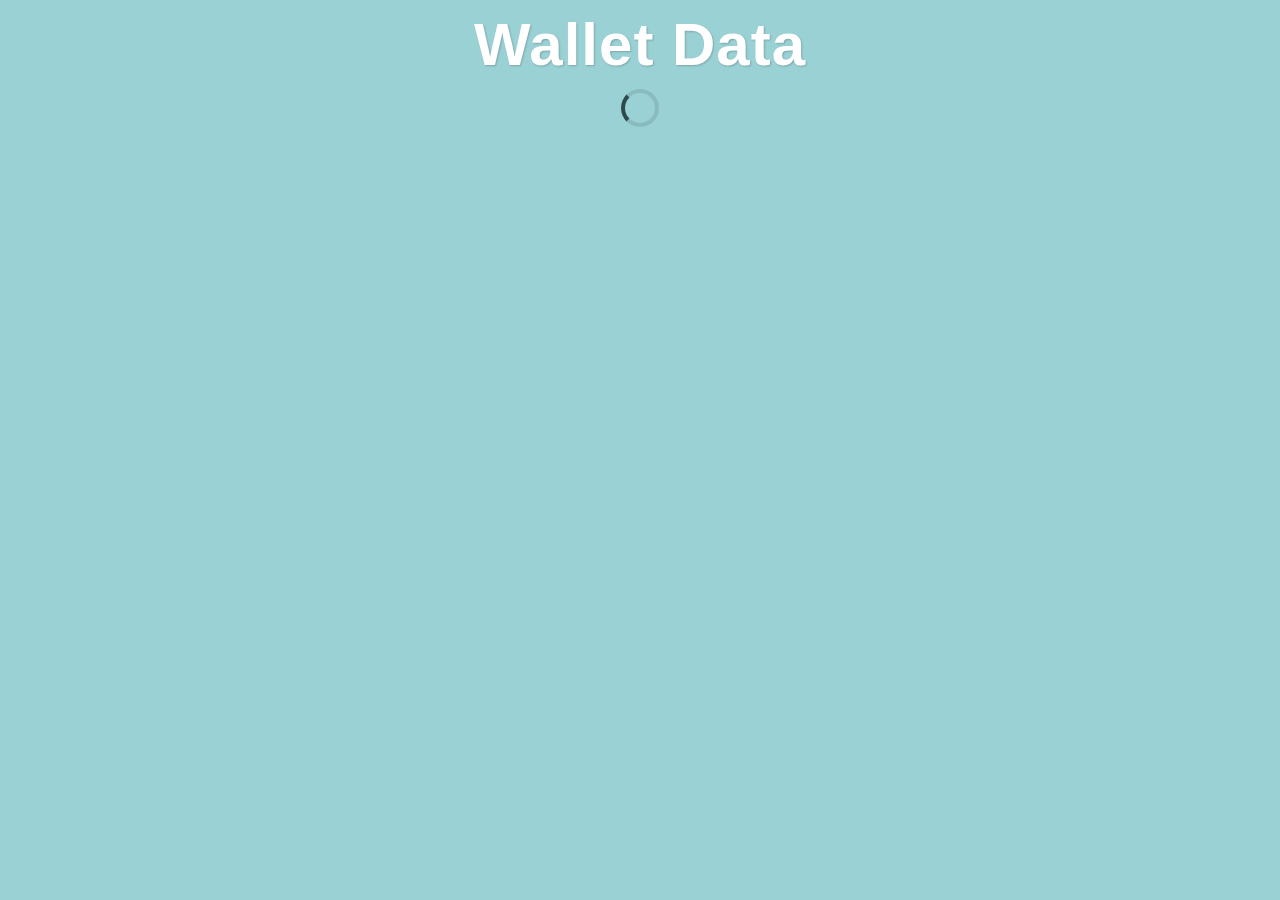
<file: index.html>
<!DOCTYPE html>
<html>
<head>
  <title>Display Wallet Data</title>
  <meta name="viewport" content="width=device-width, initial-scale=1.0">
  <link rel="stylesheet" href="styles.css">
  <script>
    let storedData = null; // Variable to store fetched data

    async function fetchDataFromAPI() {
      try {
        const response = await fetch('https://cneopricefetcher.onrender.com/get-balance');
        const data = await response.json();
        storedData = data; // Store fetched data
        return data;
      } catch (error) {
        console.log('Error fetching data:', error);
        return null;
      }
    }

    async function fetchData() {
      const loader = document.getElementById('loader');
      const resultDiv = document.getElementById('result');

      loader.style.display = 'block';

      try {
        let timeoutReached = false;
        // Create a promise that resolves when storedData is populated or when the timeout is reached
        const dataPromise = new Promise((resolve) => {
          const checkData = () => {
            if (storedData) {
              resolve(storedData); // Resolve the promise with storedData if available
            } else if (timeoutReached) {
              resolve(null); // Resolve with null if the timeout is reached
            } else {
              setTimeout(checkData, 500); // Check again after 0.5 second until timeout
            }
          };
          checkData();
        });

        // Wait for the data or timeout (10 seconds)
        const data = await Promise.race([
          dataPromise,
          new Promise((resolve) => setTimeout(() => {
            timeoutReached = true;
            resolve(null); // Resolve with null when the timeout is reached
          }, 20000))
        ]);

        if (data) {
          displayData(data); // Display fetched data
        } else {
          console.log('No data fetched or timeout reached');
          resultDiv.innerHTML = '<p>No data fetched. Please try again.</p>';
        }
      } catch (error) {
        console.error('Error checking/displaying data:', error);
        resultDiv.innerHTML = '<p>Error displaying data. Please try again.</p>';
      }

      loader.style.display = 'none';
    }

    function displayData(data) {
      const resultDiv = document.getElementById('result');
      resultDiv.innerHTML = `
        <div class="sections">
          <div class="section">
            <h2>cNeo Wallet</h2>
            <div class="data">
              <p>cNeo Balance: <span class="value" id="cNeoBalance">${data.cNeoBalance}</span></p>
              <p>Neo Balance: <span class="value" id="neoBalance">${data.neoBalance}</span></p>
              <p>cNeo Value: <span class="value" id="cNeoValue">£${data.cNeoValue}</span></p>
            </div>
          </div>

          <div class="section">
            <h2>Flund Wallet</h2>
            <div class="data">
              <p>Flund Balance: <span class="value" id="flundBalance">${data.flundBalance}</span></p>
              <p>Flm Balance: <span class="value" id="flmBalance">${data.flmBalance}</span></p>
              <p>Flund Value: <span class="value" id="flundValue"£${data.flundValue}</span></p>
            </div>
          </div>

          <div class="section">
            <h2>Gas Wallet</h2>
            <div class="data">
              <p>Gas Balance: <span class="value" id="gasBalance">${data.gasBalance}</span></p>
              <p>Gas Value: <span class="value" id="gasValue">£${data.gasValue}</span></p>
            </div>
          </div>

          <div class="section">
            <h2>Total</h2>
            <div class="data">
              <p>GBP Total: <span class="value" id="gbpTotal">£${data.gbpTotal}</span></p>
            </div>
          </div>
        </div>
      `;

      // Update all values after rendering
      Object.keys(data).forEach(key => {
        const element = document.getElementById(key);
        if (element) {
          element.textContent = `£${data[key]}`;
        }
      });
    }

    window.onload = function() {
      fetchDataFromAPI().then(fetchData); // Load data when the page loads and trigger display
    };
  </script>
</head>
<body>
  <header>
    <div class="title-container">
      <h1 class="title">Wallet Data</h1>
    </div>
  </header>

  <main>
    <div class="loader-container">
      <div id="loader" class="loader">
        <div class="spinner"></div>
      </div>
    </div>

    <div id="result" class="result-container"></div>
  </main>
</body>
</html>
</file>
<file: styles.css>
/* Reset default margin and padding */
html,
body {
    margin: 0;
    padding: 0;
    background-color: #9ad1d4; /* Pastel Blue */
  }

/* Set a base font and color */
body {
  font-family: 'Arial', sans-serif;
  color: #444;
}

/* Header Styles */
header {
  background-color: #9ad1d4; /* Pastel blue */
  padding: 5px 0;
  margin-bottom: -5px; /* Negative margin to bring title closer */
}

.title-container {
  text-align: center;
  margin: 0;
  padding-bottom: 5px; /* Reduce bottom padding */
}

.title {
  font-family: 'Segoe UI', Tahoma, Geneva, Verdana, sans-serif;
  font-size: 60px;
  font-weight: bold;
  color: #ffffff;
  letter-spacing: 1px;
  text-shadow: 1px 1px 2px rgba(0, 0, 0, 0.2);
  margin: 0;
  padding-top: 5px; /* Add some top padding */
}

/* Main Content Styles */
main {
  display: flex;
  flex-direction: column;
  align-items: center;
  padding: 10px;
  margin-top: -10px; /* Negative margin to bring closer to title */
}

.loader-container {
  margin-bottom: 15px; /* Increase margin bottom */
}

/* Loader Styles */
.loader {
  display: none;
  justify-content: center;
  align-items: center;
  height: 80px;
}

.spinner {
  border: 4px solid rgba(0, 0, 0, 0.1);
  border-left-color: #2f494b; /* Dark Pastel blue */
  border-radius: 50%;
  width: 30px;
  height: 30px;
  animation: spin 1s linear infinite;
}

/* Result Container Styles */
.result-container {
  display: flex;
  flex-wrap: wrap;
  justify-content: center;
  gap: 10px; /* Adjust the gap between sections */
}

/* Section Styles */
.section {
  width: 300px;
  margin: 5px; /* Reduce margin */
  padding: 20px;
  border: 2px solid #9ad1d4; /* Pastel blue */
  border-radius: 10px;
  background-color: #f5f9f9; /* Light grayish blue */
  box-shadow: 0 0 8px rgba(0, 0, 0, 0.1);
  transition: transform 0.3s ease-in-out;
}

.section h2 {
  font-size: 22px; /* Slightly reduce font size */
  margin-bottom: 12px; /* Reduce margin bottom */
  color: #444;
}

.data p {
  margin: 4px 0; /* Adjust paragraph margin */
  font-size: 16px; /* Slightly reduce font size */
  color: #666;
}

.value {
  font-weight: bold;
  font-size: 18px; /* Slightly reduce font size */
  color: #2f494b; /* Dark Pastel blue */
  margin-left: auto;
}

/* Section Hover Effect */
.section:hover {
  transform: scale(1.03);
}

/* Media Query for Responsiveness */
@media screen and (max-width: 600px) {
  .section {
    width: 80%;
  }
}
</file>
